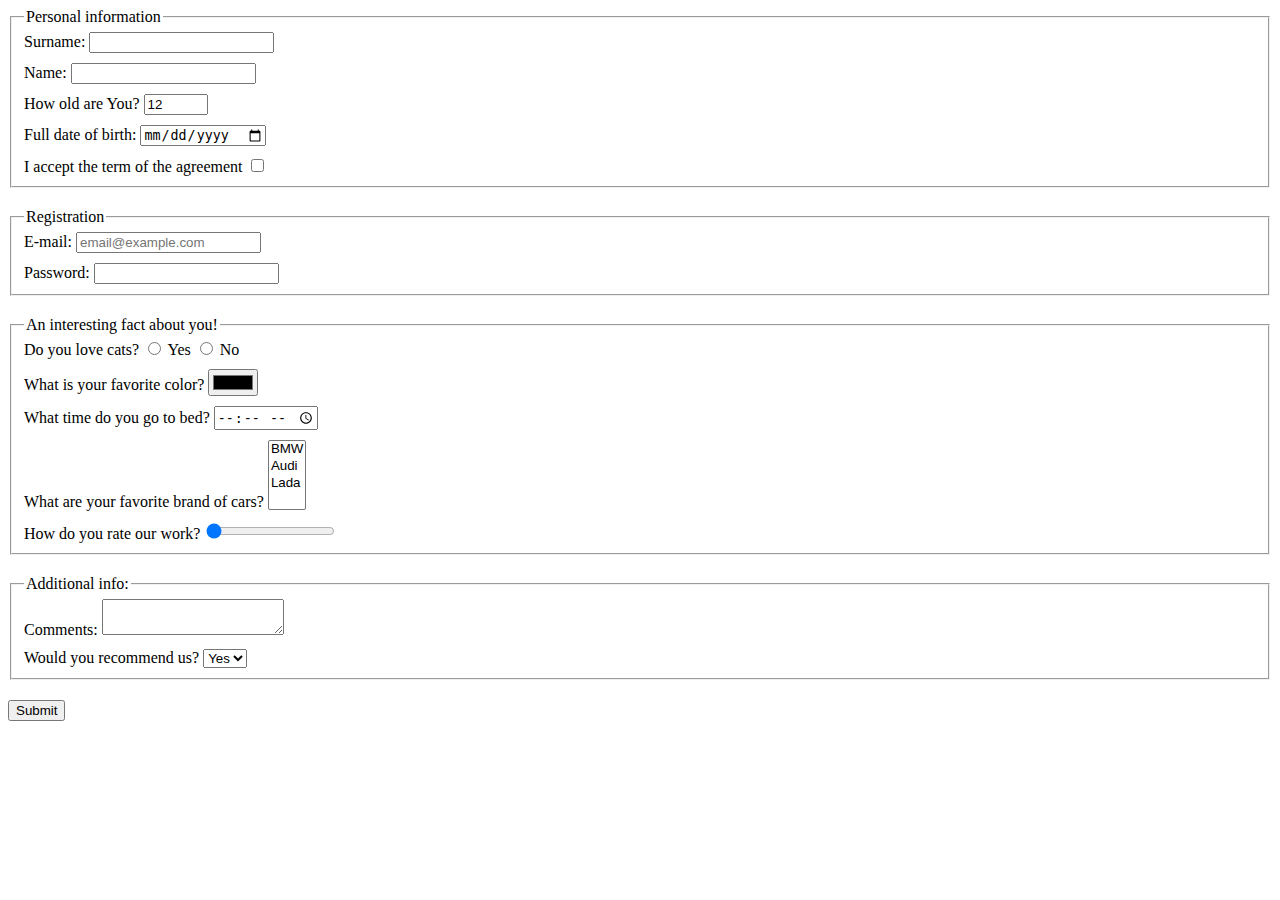
<file: index.html>
<!DOCTYPE html><html lang="en"><head><meta charset="UTF-8"><meta name="viewport" content="width=device-width, user-scalable=no, initial-scale=1.0, maximum-scale=1.0, minimum-scale=1.0"><meta http-equiv="X-UA-Compatible" content="ie=edge"><title>HTML Form</title><link rel="stylesheet" href="style.1bd7377f.css"></head><body> <form action="https://mate-academy-form-lesson.herokuapp.com/create-application" target="_blank"> <fieldset> <legend>Personal information</legend> <div> <label for="surname">Surname:</label> <input type="text" id="surname" name="surname" autocomplete="off"> </div> <div> <label for="name">Name:</label> <input type="text" id="name" name="name" autocomplete="off"> </div> <div> <label for="age">How old are You?</label> <input type="number" id="age" name="age" value="12" min="12" max="100" autocomplete="off"> </div> <div> <label for="date">Full date of birth:</label> <input type="date" id="date" name="date"> </div> <div> <label for="agreement">I accept the term of the agreement</label> <input type="checkbox" id="agreement" name="agreement"> </div> </fieldset> <fieldset> <legend>Registration</legend> <div> <label for="email">E-mail:</label> <input type="email" id="email" placeholder="email@example.com" autocomplete="off"> </div> <div> <label for="password">Password:</label> <input type="password" id="password" name="password" minlength="8" autocomplete="off" required> </div> </fieldset> <fieldset> <legend>An interesting fact about you!</legend> <div> <span>Do you love cats?</span> <input type="radio" id="love-cats-yes" name="love-cats" value="yes"> <label for="love-cats-yes">Yes</label> <input type="radio" id="love-cats-no" name="love-cats" value="no"> <label for="love-cats-no">No</label> </div> <div> <label for="color">What is your favorite color?</label> <input type="color" id="color" name="color"> </div> <div> <label for="time">What time do you go to bed?</label> <input type="time" id="time" name="time"> </div> <div> <label for="cars">What are your favorite brand of cars? <select name="cars" id="cars" size="4" multiple> <option value="bmw">BMW</option> <option value="audi">Audi</option> <option value="lada">Lada</option> </select> </label> </div> <div> <label for="work-rate">How do you rate our work?</label> <input type="range" id="work-rate" name="work-rate" min="1" max="10" value="1"> </div> </fieldset> <fieldset> <legend>Additional info:</legend> <div> <label for="comments">Comments: <textarea name="comments" id="comments" cols="20" rows="2" maxlength="500">
            </textarea> </label> </div> <div> <label for="recommend">Would you recommend us?</label> <select name="recommend" id="recommend"> <option value="yes">Yes</option> <option value="no">No</option> </select> </div> </fieldset> <button type="submit" onsubmit="onSubmit()">Submit</button> </form> <script type="text/javascript" src="main.e97352c4.js"></script> </body></html>
</file>
<file: style.1bd7377f.css>
fieldset{margin-bottom:20px}div{margin-bottom:10px}fieldset div:last-child{margin-bottom:0}
/*# sourceMappingURL=style.1bd7377f.css.map */
</file>
